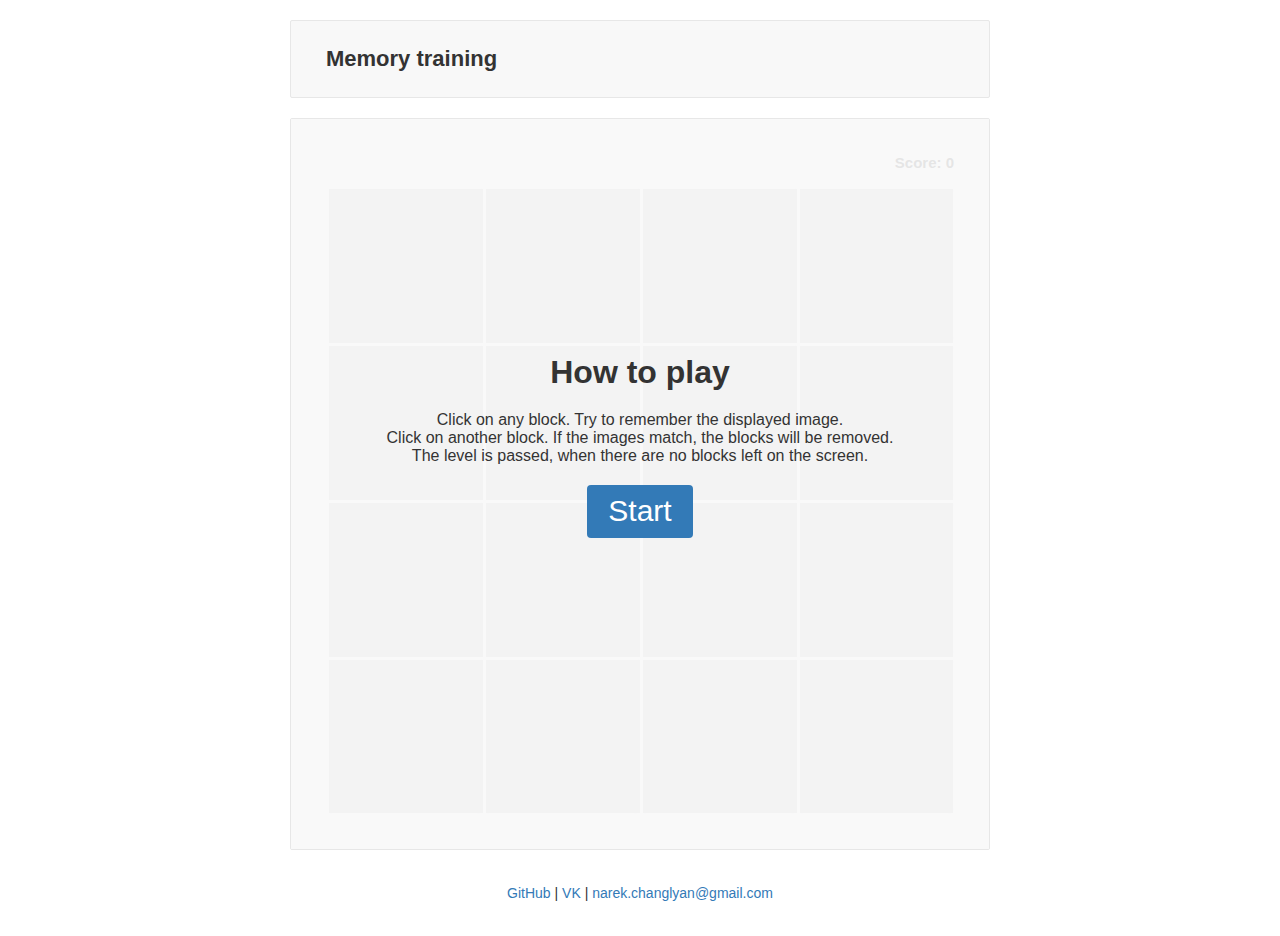
<file: index.html>
<html>
	<head>
		<title>Time Killer</title>
		<meta name="format-detection" content="telephone=no">
		<meta http-equiv="x-rim-auto-match" content="none">
		<meta name='yandex-verification' content='61b34287a7856c6a' />
		<meta http-equiv="content-type" content="text/html; charset=utf-8" /> 
		<meta name="viewport" content="width=device-width, initial-scale=1.0, minimum-scale=1.0, maximum-scale=1.0, user-scalable=yes" />

		<meta property="og:image" content="http://narekchang.github.io/timekiller/images/preview.jpg" />
		<meta property="twitter:image" content="http://narekchang.github.io/timekiller/images/preview.jpg" />
		<link rel="image_src" href="http://narekchang.github.io/timekiller/images/preview.jpg" />


		<link rel="icon" href="images/favicon.ico" type="image/x-icon"> 
	    <link rel="images/favicon.ico" type="image/x-icon">

		<link rel="stylesheet" href="css/reset.css">
		<link rel="stylesheet" href="css/emoji.css">
		<link rel="stylesheet" href="css/main.css">

		<script type="text/javascript" src="http://vk.com/js/api/share.js?90" charset="windows-1251"></script>
	</head>
	<body>
		<img src="http://narekchang.github.io/timekiller/images/preview.jpg" alt="" class="hide">
		<div id="fb-root"></div>
		<script>(function(d, s, id) {
		  var js, fjs = d.getElementsByTagName(s)[0];
		  if (d.getElementById(id)) return;
		  js = d.createElement(s); js.id = id;
		  js.src = "//connect.facebook.net/ru_RU/sdk.js#xfbml=1&version=v2.4";
		  fjs.parentNode.insertBefore(js, fjs);
		}(document, 'script', 'facebook-jssdk'));</script>
		<div class="container header">
			<div class="title left">Memory training</div>
		</div>
		<div class="container game-container">
			<div class="result-block-wrap blank-block-wrap hide">
				<div class="result-block blank-block">
					<div class="title">You win!<span class="emoji emoji1f60e"></span></div>
					<span class="button start-game">Try again</span>
					<div>Score: <span id="result"></span></div>
					<div class="scl-btns-wrapper">
						Share your result with friends:
						<div class="scl-btns">
							<span>
								<script type="text/javascript">
									document.write(VK.Share.button({
									  url: 'http://narekchang.github.io/timekiller/index.html',
									  title: 'Memory training',
									  description: 'Simple game. Just timekiller.',
									  image: 'http://narekchang.github.io/timekiller/images/preview.jpg',
									  noparse: true
									 }));
								</script>
							</span>
							<span>
								<a href="https://twitter.com/share" class="twitter-share-button" data-text="Memory training">Tweet</a>
<script>!function(d,s,id){var js,fjs=d.getElementsByTagName(s)[0],p=/^http:/.test(d.location)?'http':'https';if(!d.getElementById(id)){js=d.createElement(s);js.id=id;js.src=p+'://platform.twitter.com/widgets.js';fjs.parentNode.insertBefore(js,fjs);}}(document, 'script', 'twitter-wjs');</script>
							</span>
							<span>
								<div class="fb-share-button" data-href="http://narekchang.github.io/timekiller/index.html" data-layout="button_count"></div>
							</span>
						</div>
					</div>
				</div>
			</div>
			<div class="start-block-wrap blank-block-wrap">
				<div class="start-block blank-block">
					<div class="title">
						How to play
					</div>
					<div class="how-to-play-block">
						Click on&nbsp;any block. Try to&nbsp;remember the displayed image. <br>Click on&nbsp;another block. If&nbsp;the images match, the blocks will be&nbsp;removed. The level is&nbsp;passed, when there are no&nbsp;blocks left on&nbsp;the screen.
					</div>
					<span class="button start-game">Start</span>
				</div>
			</div>
			<div class="set-level-wrap blank-block-wrap hide">
				<div class="set-level-block blank-block">
					<div class="title">Set level: </div>
				<div>
					<div class="level-set-block">
						<input id="easy" type="radio" name="level" checked="" hidden>
						<label for="easy" class="level easy">Easy</label>
						<input id="medium" type="radio" name="level" hidden>
						<label for="medium" class="level medium">Medium</label>
						<input id="hard" type="radio" name="level" hidden>
						<label for="hard" class="level hard">Hard</label>
					</div>	
				</div>
				</div>
			</div>
			<div class="score-wrap">
				<span class="right">Score: <span id="score">0</span></span>
			</div>
			<div class="cell-wrapper cell-wrapper_44">
				<span class="cell hidden"><span class="emoji emoji1f61b"></span></span>
				<span class="cell hidden"><span class="emoji emoji1f61b"></span></span>
				<span class="cell hidden"><span class="emoji emoji1f61b"></span></span>
				<span class="cell hidden"><span class="emoji emoji1f61b"></span></span>
				<span class="cell hidden"><span class="emoji emoji1f61b"></span></span>
				<span class="cell hidden"><span class="emoji emoji1f61b"></span></span>
				<span class="cell hidden"><span class="emoji emoji1f61b"></span></span>
				<span class="cell hidden"><span class="emoji emoji1f61b"></span></span>
				<span class="cell hidden"><span class="emoji emoji1f61b"></span></span>
				<span class="cell hidden"><span class="emoji emoji1f61b"></span></span>
				<span class="cell hidden"><span class="emoji emoji1f61b"></span></span>
				<span class="cell hidden"><span class="emoji emoji1f61b"></span></span>
				<span class="cell hidden"><span class="emoji emoji1f61b"></span></span>
				<span class="cell hidden"><span class="emoji emoji1f61b"></span></span>
				<span class="cell hidden"><span class="emoji emoji1f61b"></span></span>
				<span class="cell hidden"><span class="emoji emoji1f61b"></span></span>
			</div>
		</div>
		<div class="contact-block">
			<a href="https://github.com/NarekChang/narekchang.github.io/tree/master/timekiller">GitHub</a>
			|
			<a href="https://vk.com/changlyan_narek">VK</a>
			|
			<a href="mailto:narek.changlyan@gmail.com">narek.changlyan@gmail.com</a>
		</div>
	</body>
	<script src="js/jquery.min.js"></script>
	<script src="js/main.js"></script>
	<script src="js/game.js"></script>
	<!-- Yandex.Metrika counter --><script type="text/javascript"> (function (d, w, c) { (w[c] = w[c] || []).push(function() { try { w.yaCounter31696011 = new Ya.Metrika({ id:31696011, clickmap:true, trackLinks:true, accurateTrackBounce:true, webvisor:true, trackHash:true }); } catch(e) { } }); var n = d.getElementsByTagName("script")[0], s = d.createElement("script"), f = function () { n.parentNode.insertBefore(s, n); }; s.type = "text/javascript"; s.async = true; s.src = "https://mc.yandex.ru/metrika/watch.js"; if (w.opera == "[object Opera]") { d.addEventListener("DOMContentLoaded", f, false); } else { f(); } })(document, window, "yandex_metrika_callbacks");</script><noscript><div><img src="https://mc.yandex.ru/watch/31696011" style="position:absolute; left:-9999px;" alt="" /></div></noscript><!-- /Yandex.Metrika counter -->
</html>
</file>
<file: css/emoji.css>
.emoji { background: url("../images/emoji.png") top left no-repeat; width: 20px; height: 20px; display: -moz-inline-stack; display: inline-block; vertical-align: top; zoom: 1; *display: inline; }
.emoji2600 { background-position: -500px -120px; }
.emoji2601 { background-position: -500px -140px; }
.emoji2614 { background-position: -500px -200px; }
.emoji26c4 { background-position: -520px -200px; }
.emoji26a1 { background-position: -520px -100px; }
.emoji1f300 { background-position: -20px -500px; }
.emoji1f301 { background-position: -20px -520px; }
.emoji1f302 { background-position: -20px -540px; }
.emoji1f303 { background-position: -20px -560px; }
.emoji1f304 { background-position: -20px -580px; }
.emoji1f305 { background-position: -40px -0px; }
.emoji1f306 { background-position: -40px -20px; }
.emoji1f307 { background-position: -40px -40px; }
.emoji1f308 { background-position: -40px -60px; }
.emoji2744 { background-position: -540px -80px; }
.emoji26c5 { background-position: -520px -220px; }
.emoji1f309 { background-position: -40px -80px; }
.emoji1f30a { background-position: -40px -100px; }
.emoji1f30b { background-position: -40px -120px; }
.emoji1f30c { background-position: -40px -140px; }
.emoji1f30f { background-position: -40px -200px; }
.emoji1f311 { background-position: -40px -240px; }
.emoji1f314 { background-position: -40px -300px; }
.emoji1f313 { background-position: -40px -280px; }
.emoji1f319 { background-position: -40px -400px; }
.emoji1f315 { background-position: -40px -320px; }
.emoji1f31b { background-position: -40px -440px; }
.emoji1f31f { background-position: -40px -520px; }
.emoji1f320 { background-position: -540px -180px; }
.emoji1f550 { background-position: -360px -260px; }
.emoji1f551 { background-position: -360px -280px; }
.emoji1f552 { background-position: -360px -300px; }
.emoji1f553 { background-position: -360px -320px; }
.emoji1f554 { background-position: -360px -340px; }
.emoji1f555 { background-position: -360px -360px; }
.emoji1f556 { background-position: -360px -380px; }
.emoji1f557 { background-position: -360px -400px; }
.emoji1f558 { background-position: -360px -420px; }
.emoji1f559 { background-position: -360px -440px; }
.emoji1f55a { background-position: -360px -460px; }
.emoji1f55b { background-position: -360px -480px; }
.emoji231a { background-position: -480px -380px; }
.emoji231b { background-position: -480px -400px; }
.emoji23f0 { background-position: -480px -500px; }
.emoji23f3 { background-position: -480px -520px; }
.emoji2648 { background-position: -500px -280px; }
.emoji2649 { background-position: -500px -300px; }
.emoji264a { background-position: -500px -320px; }
.emoji264b { background-position: -500px -340px; }
.emoji264c { background-position: -500px -360px; }
.emoji264d { background-position: -500px -380px; }
.emoji264e { background-position: -500px -400px; }
.emoji264f { background-position: -500px -420px; }
.emoji2650 { background-position: -500px -440px; }
.emoji2651 { background-position: -500px -460px; }
.emoji2652 { background-position: -500px -480px; }
.emoji2653 { background-position: -500px -500px; }
.emoji26ce { background-position: -520px -240px; }
.emoji1f340 { background-position: -60px -240px; }
.emoji1f337 { background-position: -60px -60px; }
.emoji1f331 { background-position: -40px -560px; }
.emoji1f341 { background-position: -60px -260px; }
.emoji1f338 { background-position: -60px -80px; }
.emoji1f339 { background-position: -60px -100px; }
.emoji1f342 { background-position: -60px -280px; }
.emoji1f343 { background-position: -60px -300px; }
.emoji1f33a { background-position: -60px -120px; }
.emoji1f33b { background-position: -60px -140px; }
.emoji1f334 { background-position: -60px -20px; }
.emoji1f335 { background-position: -60px -40px; }
.emoji1f33e { background-position: -60px -200px; }
.emoji1f33d { background-position: -60px -180px; }
.emoji1f344 { background-position: -60px -320px; }
.emoji1f330 { background-position: -40px -540px; }
.emoji1f33c { background-position: -60px -160px; }
.emoji1f33f { background-position: -60px -220px; }
.emoji1f352 { background-position: -80px -0px; }
.emoji1f34c { background-position: -60px -480px; }
.emoji1f34e { background-position: -60px -520px; }
.emoji1f34a { background-position: -60px -440px; }
.emoji1f353 { background-position: -80px -20px; }
.emoji1f349 { background-position: -60px -420px; }
.emoji1f345 { background-position: -60px -340px; }
.emoji1f346 { background-position: -60px -360px; }
.emoji1f348 { background-position: -60px -400px; }
.emoji1f34d { background-position: -60px -500px; }
.emoji1f347 { background-position: -60px -380px; }
.emoji1f351 { background-position: -60px -580px; }
.emoji1f34f { background-position: -60px -540px; }
.emoji1f440 { background-position: -200px -100px; }
.emoji1f442 { background-position: -200px -120px; }
.emoji1f443 { background-position: -200px -140px; }
.emoji1f444 { background-position: -200px -160px; }
.emoji1f445 { background-position: -200px -180px; }
.emoji1f484 { background-position: -240px -240px; }
.emoji1f485 { background-position: -240px -260px; }
.emoji1f486 { background-position: -240px -280px; }
.emoji1f487 { background-position: -240px -300px; }
.emoji1f488 { background-position: -240px -320px; }
.emoji1f464 { background-position: -220px -200px; }
.emoji1f466 { background-position: -220px -240px; }
.emoji1f467 { background-position: -220px -260px; }
.emoji1f468 { background-position: -220px -280px; }
.emoji1f469 { background-position: -220px -300px; }
.emoji1f46a { background-position: -220px -320px; }
.emoji1f46b { background-position: -220px -340px; }
.emoji1f46e { background-position: -220px -400px; }
.emoji1f46f { background-position: -220px -420px; }
.emoji1f470 { background-position: -220px -440px; }
.emoji1f471 { background-position: -220px -460px; }
.emoji1f472 { background-position: -220px -480px; }
.emoji1f473 { background-position: -220px -500px; }
.emoji1f474 { background-position: -220px -520px; }
.emoji1f475 { background-position: -220px -540px; }
.emoji1f476 { background-position: -220px -560px; }
.emoji1f477 { background-position: -220px -580px; }
.emoji1f478 { background-position: -240px -0px; }
.emoji1f479 { background-position: -240px -20px; }
.emoji1f47a { background-position: -240px -40px; }
.emoji1f47b { background-position: -240px -60px; }
.emoji1f47c { background-position: -240px -80px; }
.emoji1f47d { background-position: -240px -100px; }
.emoji1f47e { background-position: -240px -120px; }
.emoji1f47f { background-position: -240px -140px; }
.emoji1f480 { background-position: -240px -160px; }
.emoji1f481 { background-position: -240px -180px; }
.emoji1f482 { background-position: -240px -200px; }
.emoji1f483 { background-position: -240px -220px; }
.emoji1f40c { background-position: -160px -280px; }
.emoji1f40d { background-position: -160px -300px; }
.emoji1f40e { background-position: -160px -320px; }
.emoji1f414 { background-position: -160px -440px; }
.emoji1f417 { background-position: -160px -500px; }
.emoji1f42b { background-position: -180px -300px; }
.emoji1f418 { background-position: -160px -520px; }
.emoji1f428 { background-position: -180px -240px; }
.emoji1f412 { background-position: -160px -400px; }
.emoji1f411 { background-position: -160px -380px; }
.emoji1f419 { background-position: -160px -540px; }
.emoji1f41a { background-position: -160px -560px; }
.emoji1f41b { background-position: -160px -580px; }
.emoji1f41c { background-position: -180px -0px; }
.emoji1f41d { background-position: -180px -20px; }
.emoji1f41e { background-position: -180px -40px; }
.emoji1f420 { background-position: -180px -80px; }
.emoji1f421 { background-position: -180px -100px; }
.emoji1f422 { background-position: -180px -120px; }
.emoji1f424 { background-position: -180px -160px; }
.emoji1f425 { background-position: -180px -180px; }
.emoji1f426 { background-position: -180px -200px; }
.emoji1f423 { background-position: -180px -140px; }
.emoji1f427 { background-position: -180px -220px; }
.emoji1f429 { background-position: -180px -260px; }
.emoji1f41f { background-position: -180px -60px; }
.emoji1f42c { background-position: -180px -320px; }
.emoji1f42d { background-position: -180px -340px; }
.emoji1f42f { background-position: -180px -380px; }
.emoji1f431 { background-position: -180px -420px; }
.emoji1f433 { background-position: -180px -460px; }
.emoji1f434 { background-position: -180px -480px; }
.emoji1f435 { background-position: -180px -500px; }
.emoji1f436 { background-position: -180px -520px; }
.emoji1f437 { background-position: -180px -540px; }
.emoji1f43b { background-position: -200px -20px; }
.emoji1f439 { background-position: -180px -580px; }
.emoji1f43a { background-position: -200px -0px; }
.emoji1f42e { background-position: -180px -360px; }
.emoji1f430 { background-position: -180px -400px; }
.emoji1f438 { background-position: -180px -560px; }
.emoji1f43e { background-position: -200px -80px; }
.emoji1f432 { background-position: -180px -440px; }
.emoji1f43c { background-position: -200px -40px; }
.emoji1f43d { background-position: -200px -60px; }
.emoji1f620 { background-position: -400px -280px; }
.emoji1f629 { background-position: -400px -460px; }
.emoji1f632 { background-position: -420px -40px; }
.emoji1f61e { background-position: -400px -240px; }
.emoji1f635 { background-position: -420px -100px; }
.emoji1f630 { background-position: -420px -0px; }
.emoji1f612 { background-position: -400px -0px; }
.emoji1f60d { background-position: -380px -500px; }
.emoji1f624 { background-position: -400px -360px; }
.emoji1f61c { background-position: -400px -200px; }
.emoji1f61d { background-position: -400px -220px; }
.emoji1f60b { background-position: -380px -460px; }
.emoji1f618 { background-position: -400px -120px; }
.emoji1f61a { background-position: -400px -160px; }
.emoji1f637 { background-position: -420px -140px; }
.emoji1f633 { background-position: -420px -60px; }
.emoji1f603 { background-position: -380px -300px; }
.emoji1f605 { background-position: -380px -340px; }
.emoji1f606 { background-position: -380px -360px; }
.emoji1f601 { background-position: -380px -260px; }
.emoji1f602 { background-position: -380px -280px; }
.emoji1f60a { background-position: -380px -440px; }
.emoji263a { background-position: -500px -260px; }
.emoji1f604 { background-position: -380px -320px; }
.emoji1f622 { background-position: -400px -320px; } /* 😢 */
.emoji1f62d { background-position: -400px -540px; }
.emoji1f628 { background-position: -400px -440px; }
.emoji1f623 { background-position: -400px -340px; }
.emoji1f621 { background-position: -400px -300px; }
.emoji1f60c { background-position: -380px -480px; }
.emoji1f616 { background-position: -400px -80px; }
.emoji1f614 { background-position: -400px -40px; }
.emoji1f631 { background-position: -420px -20px; }
.emoji1f62a { background-position: -400px -480px; }
.emoji1f60f { background-position: -380px -540px; }
.emoji1f613 { background-position: -400px -20px; }
.emoji1f625 { background-position: -400px -380px; }
.emoji1f62b { background-position: -400px -500px; }
.emoji1f609 { background-position: -380px -420px; }
.emoji1f63a { background-position: -420px -200px; }
.emoji1f638 { background-position: -420px -160px; }
.emoji1f639 { background-position: -420px -180px; }
.emoji1f63d { background-position: -420px -260px; }
.emoji1f63b { background-position: -420px -220px; }
.emoji1f63f { background-position: -420px -300px; }
.emoji1f63e { background-position: -420px -280px; }
.emoji1f63c { background-position: -420px -240px; }
.emoji1f640 { background-position: -420px -320px; }
.emoji1f645 { background-position: -420px -340px; }
.emoji1f646 { background-position: -420px -360px; }
.emoji1f647 { background-position: -420px -380px; }
.emoji1f648 { background-position: -420px -400px; }
.emoji1f64a { background-position: -420px -440px; }
.emoji1f649 { background-position: -420px -420px; }
.emoji1f64b { background-position: -420px -460px; }
.emoji1f64c { background-position: -420px -480px; }
.emoji1f64d { background-position: -420px -500px; }
.emoji1f64e { background-position: -420px -520px; }
.emoji1f64f { background-position: -420px -540px; }
.emoji1f3e0 { background-position: -140px -300px; }
.emoji1f3e1 { background-position: -140px -320px; }
.emoji1f3e2 { background-position: -140px -340px; }
.emoji1f3e3 { background-position: -140px -360px; }
.emoji1f3e5 { background-position: -140px -400px; }
.emoji1f3e6 { background-position: -140px -420px; }
.emoji1f3e7 { background-position: -140px -440px; }
.emoji1f3e8 { background-position: -140px -460px; }
.emoji1f3e9 { background-position: -140px -480px; }
.emoji1f3ea { background-position: -140px -500px; }
.emoji1f3eb { background-position: -140px -520px; }
.emoji26ea { background-position: -520px -280px; }
.emoji26f2 { background-position: -520px -300px; }
.emoji1f3ec { background-position: -140px -540px; }
.emoji1f3ef { background-position: -160px -0px; }
.emoji1f3f0 { background-position: -160px -20px; }
.emoji1f3ed { background-position: -140px -560px; }
.emoji2693 { background-position: -520px -60px; }
.emoji1f3ee { background-position: -140px -580px; }
.emoji1f5fb { background-position: -380px -140px; }
.emoji1f5fc { background-position: -380px -160px; }
.emoji1f5fd { background-position: -380px -180px; }
.emoji1f5fe { background-position: -380px -200px; }
.emoji1f5ff { background-position: -380px -220px; }
.emoji1f45e { background-position: -220px -80px; }
.emoji1f45f { background-position: -220px -100px; }
.emoji1f460 { background-position: -220px -120px; }
.emoji1f461 { background-position: -220px -140px; }
.emoji1f462 { background-position: -220px -160px; }
.emoji1f463 { background-position: -220px -180px; }
.emoji1f453 { background-position: -200px -460px; }
.emoji1f455 { background-position: -200px -500px; }
.emoji1f456 { background-position: -200px -520px; }
.emoji1f451 { background-position: -200px -420px; }
.emoji1f454 { background-position: -200px -480px; }
.emoji1f452 { background-position: -200px -440px; }
.emoji1f457 { background-position: -200px -540px; }
.emoji1f458 { background-position: -200px -560px; }
.emoji1f459 { background-position: -200px -580px; }
.emoji1f45a { background-position: -220px -0px; }
.emoji1f45b { background-position: -220px -20px; }
.emoji1f45c { background-position: -220px -40px; }
.emoji1f45d { background-position: -220px -60px; }
.emoji1f4b0 { background-position: -260px -520px; }
.emoji1f4b1 { background-position: -260px -540px; }
.emoji1f4b9 { background-position: -280px -100px; }
.emoji1f4b2 { background-position: -260px -560px; }
.emoji1f4b3 { background-position: -260px -580px; }
.emoji1f4b4 { background-position: -280px -0px; }
.emoji1f4b5 { background-position: -280px -20px; }
.emoji1f4b8 { background-position: -280px -80px; }
.emoji1f1e81f1f3 { background-position: -20px -0px; }
.emoji1f1e91f1ea { background-position: -20px -20px; }
.emoji1f1ea1f1f8 { background-position: -20px -40px; }
.emoji1f1eb1f1f7 { background-position: -20px -60px; }
.emoji1f1ec1f1e7 { background-position: -20px -80px; }
.emoji1f1ee1f1f9 { background-position: -20px -100px; }
.emoji1f1ef1f1f5 { background-position: -20px -120px; }
.emoji1f1f01f1f7 { background-position: -20px -140px; }
.emoji1f1f71f1fa { background-position: -20px -160px; }
.emoji1f1fa1f1f8 { background-position: -20px -180px; }
.emoji1f525 { background-position: -340px -360px; }
.emoji1f526 { background-position: -340px -380px; }
.emoji1f527 { background-position: -340px -400px; }
.emoji1f528 { background-position: -340px -420px; }
.emoji1f529 { background-position: -340px -440px; }
.emoji1f52a { background-position: -340px -460px; }
.emoji1f52b { background-position: -340px -480px; }
.emoji1f52e { background-position: -340px -540px; }
.emoji1f52f { background-position: -340px -560px; }
.emoji1f530 { background-position: -340px -580px; }
.emoji1f531 { background-position: -360px -0px; }
.emoji1f489 { background-position: -240px -340px; }
.emoji1f48a { background-position: -240px -360px; }
.emoji1f170 { background-position: -0px -300px; }
.emoji1f171 { background-position: -0px -320px; }
.emoji1f18e { background-position: -0px -380px; }
.emoji1f17e { background-position: -0px -340px; }
.emoji1f380 { background-position: -100px -260px; }
.emoji1f381 { background-position: -100px -280px; }
.emoji1f382 { background-position: -100px -300px; }
.emoji1f384 { background-position: -100px -340px; }
.emoji1f385 { background-position: -100px -360px; }
.emoji1f38c { background-position: -100px -500px; }
.emoji1f386 { background-position: -100px -380px; }
.emoji1f388 { background-position: -100px -420px; }
.emoji1f389 { background-position: -100px -440px; }
.emoji1f38d { background-position: -100px -520px; }
.emoji1f38e { background-position: -100px -540px; }
.emoji1f393 { background-position: -120px -40px; }
.emoji1f392 { background-position: -120px -20px; }
.emoji1f38f { background-position: -100px -560px; }
.emoji1f387 { background-position: -100px -400px; }
.emoji1f390 { background-position: -100px -580px; }
.emoji1f383 { background-position: -100px -320px; }
.emoji1f38a { background-position: -100px -460px; }
.emoji1f38b { background-position: -100px -480px; }
.emoji1f391 { background-position: -120px -0px; }
.emoji1f4df { background-position: -300px -260px; }
.emoji260e { background-position: -500px -160px; }
.emoji1f4de { background-position: -300px -240px; }
.emoji1f4f1 { background-position: -320px -20px; }
.emoji1f4f2 { background-position: -320px -40px; }
.emoji1f4dd { background-position: -300px -220px; }
.emoji1f4e0 { background-position: -300px -280px; }
.emoji2709 { background-position: -520px -460px; }
.emoji1f4e8 { background-position: -300px -440px; }
.emoji1f4e9 { background-position: -300px -460px; }
.emoji1f4ea { background-position: -300px -480px; }
.emoji1f4eb { background-position: -300px -500px; }
.emoji1f4ee { background-position: -300px -560px; }
.emoji1f4f0 { background-position: -320px -0px; }
.emoji1f4e2 { background-position: -300px -320px; }
.emoji1f4e3 { background-position: -300px -340px; }
.emoji1f4e1 { background-position: -300px -300px; }
.emoji1f4e4 { background-position: -300px -360px; }
.emoji1f4e5 { background-position: -300px -380px; }
.emoji1f4e6 { background-position: -300px -400px; }
.emoji1f4e7 { background-position: -300px -420px; }
.emoji1f520 { background-position: -340px -260px; }
.emoji1f521 { background-position: -340px -280px; }
.emoji1f522 { background-position: -340px -300px; }
.emoji1f523 { background-position: -340px -320px; }
.emoji1f524 { background-position: -340px -340px; }
.emoji2712 { background-position: -520px -560px; }
.emoji1f4ba { background-position: -280px -120px; }
.emoji1f4bb { background-position: -280px -140px; }
.emoji270f { background-position: -520px -540px; }
.emoji1f4ce { background-position: -280px -520px; }
.emoji1f4bc { background-position: -280px -160px; }
.emoji1f4bd { background-position: -280px -180px; }
.emoji1f4be { background-position: -280px -200px; }
.emoji1f4bf { background-position: -280px -220px; }
.emoji1f4c0 { background-position: -280px -240px; }
.emoji2702 { background-position: -520px -400px; }
.emoji1f4cd { background-position: -280px -500px; }
.emoji1f4c3 { background-position: -280px -300px; }
.emoji1f4c4 { background-position: -280px -320px; }
.emoji1f4c5 { background-position: -280px -340px; }
.emoji1f4c1 { background-position: -280px -260px; }
.emoji1f4c2 { background-position: -280px -280px; }
.emoji1f4d3 { background-position: -300px -20px; }
.emoji1f4d6 { background-position: -300px -80px; }
.emoji1f4d4 { background-position: -300px -40px; }
.emoji1f4d5 { background-position: -300px -60px; }
.emoji1f4d7 { background-position: -300px -100px; }
.emoji1f4d8 { background-position: -300px -120px; }
.emoji1f4d9 { background-position: -300px -140px; }
.emoji1f4da { background-position: -300px -160px; }
.emoji1f4db { background-position: -300px -180px; }
.emoji1f4dc { background-position: -300px -200px; }
.emoji1f4cb { background-position: -280px -460px; }
.emoji1f4c6 { background-position: -280px -360px; }
.emoji1f4ca { background-position: -280px -440px; }
.emoji1f4c8 { background-position: -280px -400px; }
.emoji1f4c9 { background-position: -280px -420px; }
.emoji1f4c7 { background-position: -280px -380px; }
.emoji1f4cc { background-position: -280px -480px; }
.emoji1f4d2 { background-position: -300px -0px; }
.emoji1f4cf { background-position: -280px -540px; }
.emoji1f4d0 { background-position: -280px -560px; }
.emoji1f4d1 { background-position: -280px -580px; }
.emoji1f3bd { background-position: -140px -40px; }
.emoji26be { background-position: -520px -180px; }
.emoji26f3 { background-position: -520px -320px; }
.emoji1f3be { background-position: -140px -60px; }
.emoji26bd { background-position: -520px -160px; }
.emoji1f3bf { background-position: -140px -80px; }
.emoji1f3c0 { background-position: -140px -100px; }
.emoji1f3c1 { background-position: -140px -120px; }
.emoji1f3c2 { background-position: -140px -140px; }
.emoji1f3c3 { background-position: -140px -160px; }
.emoji1f3c4 { background-position: -140px -180px; }
.emoji1f3c6 { background-position: -140px -200px; }
.emoji1f3c8 { background-position: -140px -240px; }
.emoji1f3ca { background-position: -140px -280px; }
.emoji1f683 { background-position: -440px -20px; }
.emoji1f687 { background-position: -440px -100px; }
.emoji24c2 { background-position: -480px -540px; }
.emoji1f684 { background-position: -440px -40px; }
.emoji1f685 { background-position: -440px -60px; }
.emoji1f697 { background-position: -440px -400px; }
.emoji1f699 { background-position: -440px -440px; }
.emoji1f68c { background-position: -440px -180px; }
.emoji1f68f { background-position: -440px -240px; }
.emoji1f6a2 { background-position: -460px -20px; }
.emoji2708 { background-position: -520px -440px; }
.emoji26f5 { background-position: -520px -340px; }
.emoji1f689 { background-position: -440px -140px; }
.emoji1f680 { background-position: -420px -560px; }
.emoji1f6a4 { background-position: -460px -60px; }
.emoji1f695 { background-position: -440px -360px; }
.emoji1f69a { background-position: -440px -460px; }
.emoji1f692 { background-position: -440px -300px; }
.emoji1f691 { background-position: -440px -280px; }
.emoji1f693 { background-position: -440px -320px; }
.emoji26fd { background-position: -520px -380px; }
.emoji1f17f { background-position: -0px -360px; }
.emoji1f6a5 { background-position: -460px -80px; }
.emoji1f6a7 { background-position: -460px -120px; }
.emoji1f6a8 { background-position: -460px -140px; }
.emoji2668 { background-position: -520px -0px; }
.emoji26fa { background-position: -520px -360px; }
.emoji1f3a0 { background-position: -120px -60px; }
.emoji1f3a1 { background-position: -120px -80px; }
.emoji1f3a2 { background-position: -120px -100px; }
.emoji1f3a3 { background-position: -120px -120px; }
.emoji1f3a4 { background-position: -120px -140px; }
.emoji1f3a5 { background-position: -120px -160px; }
.emoji1f3a6 { background-position: -120px -180px; }
.emoji1f3a7 { background-position: -120px -200px; }
.emoji1f3a8 { background-position: -120px -220px; }
.emoji1f3a9 { background-position: -120px -240px; }
.emoji1f3aa { background-position: -120px -260px; }
.emoji1f3ab { background-position: -120px -280px; }
.emoji1f3ac { background-position: -120px -300px; }
.emoji1f3ad { background-position: -120px -320px; }
.emoji1f3ae { background-position: -120px -340px; }
.emoji1f004 { background-position: -0px -260px; }
.emoji1f3af { background-position: -120px -360px; }
.emoji1f3b0 { background-position: -120px -380px; }
.emoji1f3b1 { background-position: -120px -400px; }
.emoji1f3b2 { background-position: -120px -420px; }
.emoji1f3b3 { background-position: -120px -440px; }
.emoji1f3b4 { background-position: -120px -460px; }
.emoji1f0cf { background-position: -0px -280px; }
.emoji1f3b5 { background-position: -120px -480px; }
.emoji1f3b6 { background-position: -120px -500px; }
.emoji1f3b7 { background-position: -120px -520px; }
.emoji1f3b8 { background-position: -120px -540px; }
.emoji1f3b9 { background-position: -120px -560px; }
.emoji1f3ba { background-position: -120px -580px; }
.emoji1f3bb { background-position: -140px -0px; }
.emoji1f3bc { background-position: -140px -20px; }
.emoji303d { background-position: -540px -580px; }
.emoji1f4f7 { background-position: -320px -140px; }
.emoji1f4f9 { background-position: -320px -160px; }
.emoji1f4fa { background-position: -320px -180px; }
.emoji1f4fb { background-position: -320px -200px; }
.emoji1f4fc { background-position: -320px -220px; }
.emoji1f48b { background-position: -240px -380px; }
.emoji1f48c { background-position: -240px -400px; }
.emoji1f48d { background-position: -240px -420px; }
.emoji1f48e { background-position: -240px -440px; }
.emoji1f48f { background-position: -240px -460px; }
.emoji1f490 { background-position: -240px -480px; }
.emoji1f491 { background-position: -240px -500px; }
.emoji1f492 { background-position: -240px -520px; }
.emoji1f51e { background-position: -340px -220px; }
.emojia9 { background-position: -0px -220px; }
.emojiae { background-position: -0px -240px; }
.emoji2122 { background-position: -480px -180px; }
.emoji2139 { background-position: -480px -200px; }
.emoji2320e3 { background-position: -0px -0px; }
.emoji3120e3 { background-position: -0px -40px; }
.emoji3220e3 { background-position: -0px -60px; }
.emoji3320e3 { background-position: -0px -80px; }
.emoji3420e3 { background-position: -0px -100px; }
.emoji3520e3 { background-position: -0px -120px; }
.emoji3620e3 { background-position: -0px -140px; }
.emoji3720e3 { background-position: -0px -160px; }
.emoji3820e3 { background-position: -0px -180px; }
.emoji3920e3 { background-position: -0px -200px; }
.emoji3020e3 { background-position: -0px -20px; }
.emoji1f51f { background-position: -340px -240px; }
.emoji1f4f6 { background-position: -320px -120px; }
.emoji1f4f3 { background-position: -320px -60px; }
.emoji1f4f4 { background-position: -320px -80px; }
.emoji1f354 { background-position: -80px -40px; }
.emoji1f359 { background-position: -80px -140px; }
.emoji1f370 { background-position: -100px -0px; }
.emoji1f35c { background-position: -80px -200px; }
.emoji1f35e { background-position: -80px -240px; }
.emoji1f373 { background-position: -100px -60px; }
.emoji1f366 { background-position: -80px -400px; }
.emoji1f35f { background-position: -80px -260px; }
.emoji1f361 { background-position: -80px -300px; }
.emoji1f358 { background-position: -80px -120px; }
.emoji1f35a { background-position: -80px -160px; }
.emoji1f35d { background-position: -80px -220px; }
.emoji1f35b { background-position: -80px -180px; }
.emoji1f362 { background-position: -80px -320px; }
.emoji1f363 { background-position: -80px -340px; }
.emoji1f371 { background-position: -100px -20px; }
.emoji1f372 { background-position: -100px -40px; }
.emoji1f367 { background-position: -80px -420px; }
.emoji1f356 { background-position: -80px -80px; }
.emoji1f365 { background-position: -80px -380px; }
.emoji1f360 { background-position: -80px -280px; }
.emoji1f355 { background-position: -80px -60px; }
.emoji1f357 { background-position: -80px -100px; }
.emoji1f368 { background-position: -80px -440px; }
.emoji1f369 { background-position: -80px -460px; }
.emoji1f36a { background-position: -80px -480px; }
.emoji1f36b { background-position: -80px -500px; }
.emoji1f36c { background-position: -80px -520px; }
.emoji1f36d { background-position: -80px -540px; }
.emoji1f36e { background-position: -80px -560px; }
.emoji1f36f { background-position: -80px -580px; }
.emoji1f364 { background-position: -80px -360px; }
.emoji1f374 { background-position: -100px -80px; }
.emoji2615 { background-position: -500px -220px; }
.emoji1f378 { background-position: -100px -160px; }
.emoji1f37a { background-position: -100px -200px; }
.emoji1f375 { background-position: -100px -100px; }
.emoji1f376 { background-position: -100px -120px; }
.emoji1f377 { background-position: -100px -140px; }
.emoji1f37b { background-position: -100px -220px; }
.emoji1f379 { background-position: -100px -180px; }
.emoji2197 { background-position: -480px -280px; }
.emoji2198 { background-position: -480px -300px; }
.emoji2196 { background-position: -480px -260px; }
.emoji2199 { background-position: -480px -320px; }
.emoji2934 { background-position: -540px -380px; }
.emoji2935 { background-position: -540px -400px; }
.emoji2194 { background-position: -480px -220px; }
.emoji2195 { background-position: -480px -240px; }
.emoji2b06 { background-position: -540px -440px; }
.emoji2b07 { background-position: -540px -460px; }
.emoji27a1 { background-position: -540px -320px; }
.emoji2b05 { background-position: -540px -420px; }
.emoji25b6 { background-position: -500px -0px; }
.emoji25c0 { background-position: -500px -20px; }
.emoji23e9 { background-position: -480px -420px; }
.emoji23ea { background-position: -480px -440px; }
.emoji23eb { background-position: -480px -460px; }
.emoji23ec { background-position: -480px -480px; }
.emoji1f53a { background-position: -360px -180px; }
.emoji1f53b { background-position: -360px -200px; }
.emoji1f53c { background-position: -360px -220px; }
.emoji1f53d { background-position: -360px -240px; }
.emoji2b55 { background-position: -540px -540px; }
.emoji274c { background-position: -540px -120px; }
.emoji274e { background-position: -540px -140px; }
.emoji2757 { background-position: -540px -220px; }
.emoji2049 { background-position: -480px -160px; }
.emoji203c { background-position: -480px -140px; }
.emoji2753 { background-position: -540px -160px; }
.emoji2754 { background-position: -540px -180px; }
.emoji2755 { background-position: -540px -200px; }
.emoji3030 { background-position: -540px -560px; }
.emoji27b0 { background-position: -540px -340px; }
.emoji27bf { background-position: -540px -360px; }
.emoji2764 { background-position: -540px -240px; }
.emoji1f493 { background-position: -240px -540px; }
.emoji1f494 { background-position: -240px -560px; }
.emoji1f495 { background-position: -240px -580px; }
.emoji1f496 { background-position: -260px -0px; }
.emoji1f497 { background-position: -260px -20px; }
.emoji1f498 { background-position: -260px -40px; }
.emoji1f499 { background-position: -260px -60px; }
.emoji1f49a { background-position: -260px -80px; }
.emoji1f49b { background-position: -260px -100px; }
.emoji1f49c { background-position: -260px -120px; }
.emoji1f49d { background-position: -260px -140px; }
.emoji1f49e { background-position: -260px -160px; }
.emoji1f49f { background-position: -260px -180px; }
.emoji2665 { background-position: -500px -560px; }
.emoji2660 { background-position: -500px -520px; }
.emoji2666 { background-position: -500px -580px; }
.emoji2663 { background-position: -500px -540px; }
.emoji1f6ac { background-position: -460px -220px; }
.emoji1f6ad { background-position: -460px -240px; }
.emoji267f { background-position: -520px -40px; }
.emoji1f6a9 { background-position: -460px -160px; }
.emoji26a0 { background-position: -520px -80px; }
.emoji26d4 { background-position: -520px -260px; }
.emoji267b { background-position: -520px -20px; }
.emoji1f6b2 { background-position: -460px -340px; }
.emoji1f6b6 { background-position: -460px -420px; }
.emoji1f6b9 { background-position: -460px -480px; }
.emoji1f6ba { background-position: -460px -500px; }
.emoji1f6c0 { background-position: -480px -20px; }
.emoji1f6bb { background-position: -460px -520px; }
.emoji1f6bd { background-position: -460px -560px; }
.emoji1f6be { background-position: -460px -580px; }
.emoji1f6bc { background-position: -460px -540px; }
.emoji1f6aa { background-position: -460px -180px; }
.emoji1f6ab { background-position: -460px -200px; }
.emoji2714 { background-position: -520px -580px; }
.emoji1f191 { background-position: -0px -400px; }
.emoji1f192 { background-position: -0px -420px; }
.emoji1f193 { background-position: -0px -440px; }
.emoji1f194 { background-position: -0px -460px; }
.emoji1f195 { background-position: -0px -480px; }
.emoji1f196 { background-position: -0px -500px; }
.emoji1f197 { background-position: -0px -520px; }
.emoji1f198 { background-position: -0px -540px; }
.emoji1f199 { background-position: -0px -560px; }
.emoji1f19a { background-position: -0px -580px; }
.emoji1f201 { background-position: -20px -200px; }
.emoji1f202 { background-position: -20px -220px; }
.emoji1f232 { background-position: -20px -280px; }
.emoji1f233 { background-position: -20px -300px; }
.emoji1f234 { background-position: -20px -320px; }
.emoji1f235 { background-position: -20px -340px; }
.emoji1f236 { background-position: -20px -360px; }
.emoji1f21a { background-position: -20px -240px; }
.emoji1f237 { background-position: -20px -380px; }
.emoji1f238 { background-position: -20px -400px; }
.emoji1f239 { background-position: -20px -420px; }
.emoji1f22f { background-position: -20px -260px; }
.emoji1f23a { background-position: -20px -440px; }
.emoji3299 { background-position: -560px -20px; }
.emoji3297 { background-position: -560px -0px; }
.emoji1f250 { background-position: -20px -460px; }
.emoji1f251 { background-position: -20px -480px; }
.emoji2795 { background-position: -540px -260px; }
.emoji2796 { background-position: -540px -280px; }
.emoji2716 { background-position: -540px -0px; }
.emoji2797 { background-position: -540px -300px; }
.emoji1f4a0 { background-position: -260px -200px; }
.emoji1f4a1 { background-position: -260px -220px; }
.emoji1f4a2 { background-position: -260px -240px; }
.emoji1f4a3 { background-position: -260px -260px; }
.emoji1f4a4 { background-position: -260px -280px; }
.emoji1f4a5 { background-position: -260px -300px; }
.emoji1f4a6 { background-position: -260px -320px; }
.emoji1f4a7 { background-position: -260px -340px; }
.emoji1f4a8 { background-position: -260px -360px; }
.emoji1f4a9 { background-position: -260px -380px; }
.emoji1f4aa { background-position: -260px -400px; }
.emoji1f4ab { background-position: -260px -420px; }
.emoji1f4ac { background-position: -260px -440px; }
.emoji2728 { background-position: -540px -20px; }
.emoji2734 { background-position: -540px -60px; }
.emoji2733 { background-position: -540px -40px; }
.emoji26aa { background-position: -520px -120px; }
.emoji26ab { background-position: -520px -140px; }
.emoji1f534 { background-position: -360px -60px; }
.emoji1f535 { background-position: -360px -80px; }
.emoji1f532 { background-position: -360px -20px; }
.emoji1f533 { background-position: -360px -40px; }
.emoji2b50 { background-position: -540px -520px; }
.emoji2b1c { background-position: -540px -500px; }
.emoji2b1b { background-position: -540px -480px; }
.emoji25ab { background-position: -480px -580px; }
.emoji25aa { background-position: -480px -560px; }
.emoji25fd { background-position: -500px -80px; }
.emoji25fe { background-position: -500px -100px; }
.emoji25fb { background-position: -500px -40px; }
.emoji25fc { background-position: -500px -60px; }
.emoji1f536 { background-position: -360px -100px; }
.emoji1f537 { background-position: -360px -120px; }
.emoji1f538 { background-position: -360px -140px; }
.emoji1f539 { background-position: -360px -160px; }
.emoji2747 { background-position: -540px -100px; }
.emoji1f4ae { background-position: -260px -480px; }
.emoji1f4af { background-position: -260px -500px; }
.emoji21a9 { background-position: -480px -340px; }
.emoji21aa { background-position: -480px -360px; }
.emoji1f503 { background-position: -320px -300px; }
.emoji1f50a { background-position: -320px -420px; }
.emoji1f50b { background-position: -320px -440px; }
.emoji1f50c { background-position: -320px -460px; }
.emoji1f50d { background-position: -320px -480px; }
.emoji1f50e { background-position: -320px -500px; }
.emoji1f512 { background-position: -320px -580px; }
.emoji1f513 { background-position: -340px -0px; }
.emoji1f50f { background-position: -320px -520px; }
.emoji1f510 { background-position: -320px -540px; }
.emoji1f511 { background-position: -320px -560px; }
.emoji1f514 { background-position: -340px -20px; }
.emoji2611 { background-position: -500px -180px; }
.emoji1f518 { background-position: -340px -100px; }
.emoji1f516 { background-position: -340px -60px; }
.emoji1f517 { background-position: -340px -80px; }
.emoji1f519 { background-position: -340px -120px; }
.emoji1f51a { background-position: -340px -140px; }
.emoji1f51b { background-position: -340px -160px; }
.emoji1f51c { background-position: -340px -180px; }
.emoji1f51d { background-position: -340px -200px; }
.emoji2705 { background-position: -520px -420px; }
.emoji270a { background-position: -520px -480px; }
.emoji270b { background-position: -520px -500px; }
.emoji270c { background-position: -520px -520px; }
.emoji1f44a { background-position: -200px -280px; }
.emoji1f44d { background-position: -200px -340px; }
.emoji261d { background-position: -500px -240px; }
.emoji1f446 { background-position: -200px -200px; }
.emoji1f447 { background-position: -200px -220px; }
.emoji1f448 { background-position: -200px -240px; }
.emoji1f449 { background-position: -200px -260px; }
.emoji1f44b { background-position: -200px -300px; }
.emoji1f44f { background-position: -200px -380px; }
.emoji1f44c { background-position: -200px -320px; }
.emoji1f44e { background-position: -200px -360px; }
.emoji1f450 { background-position: -200px -400px; }

/**
 * Missing emoji css
 * Support by Nariman Haghighi <auspicious@gmail.com>
 */

.emoji1f46c { background-position: -220px -360px; }
.emoji1f46d { background-position: -220px -380px; }
.emoji1f332 { background-position: -40px -580px; }
.emoji1f333 { background-position: -60px 0; }
.emoji1f34b { background-position: -60px -460px; }
.emoji1f60e { background-position: -380px -520px; } /* B) */

/**
* More missing emoji css
* By pachtymichuk
*/
.emoji1f40a { background-position: -160px -240px; }
.emoji1f40b { background-position: -160px -260px; }
.emoji1f409 { background-position: -160px -220px; }
.emoji1f408 { background-position: -160px -200px; }
.emoji1f407 { background-position: -160px -180px; }
.emoji1f406 { background-position: -160px -160px; }
.emoji1f406 { background-position: -160px -160px; }
.emoji1f405 { background-position: -160px -140px; }
.emoji1f404 { background-position: -160px -120px; }
.emoji1f403 { background-position: -160px -100px; }
.emoji1f402 { background-position: -160px -80px; }
.emoji1f401 { background-position: -160px -60px; }
.emoji1f400 { background-position: -160px -40px; }
.emoji1f400 { background-position: -160px -40px; }

.emoji1f3c9 { background-position: -140px -260px; }
.emoji1f37c { background-position: -100px -240px; }
.emoji1f350 { background-position: -60px -560px; }

.emoji1f31e { background-position: -40px -500px; }
.emoji1f31d { background-position: -40px -480px; }
.emoji1f31c { background-position: -40px -460px; }
.emoji1f31a { background-position: -40px -420px; }

.emoji1f318 { background-position: -40px -380px ; }
.emoji1f317 { background-position: -40px -360px ; }
.emoji1f316 { background-position: -40px -340px ; }
.emoji1f312 { background-position: -40px -260px ; }
.emoji1f310 { background-position: -40px -220px ; }

.emoji1f30e { background-position: -40px -180px; }
.emoji1f30d { background-position: -40px -160px; }

.emoji1f3e4 { background-position: -140px -380px; }
.emoji1f40f { background-position: -160px -340px; }

.emoji1f410 { background-position: -160px -360px; }
.emoji1f413 { background-position: -160px -420px; }
.emoji1f415 { background-position: -160px -460px; }
.emoji1f416 { background-position: -160px -480px; }

.emoji1f42a { background-position: -180px -280px; }
.emoji1f465 { background-position: -220px -220px; }
.emoji1f4ad { background-position: -260px -460px; }
.emoji1f4b6 { background-position: -280px -40px; }
.emoji1f4b7 { background-position: -280px -60px; }
.emoji1f4ec { background-position: -300px -520px; }
.emoji1f4ed { background-position: -300px -540px; }
.emoji1f4ef { background-position: -300px -580px; }

.emoji1f4f5 { background-position: -320px -100px; }

.emoji1f500 { background-position: -320px -240px; }
.emoji1f501 { background-position: -320px -260px; }
.emoji1f502 { background-position: -320px -280px; }
.emoji1f503 { background-position: -320px -300px; }
.emoji1f504 { background-position: -320px -320px; }
.emoji1f505 { background-position: -320px -340px; }
.emoji1f506 { background-position: -320px -360px; }
.emoji1f507 { background-position: -320px -380px; }
.emoji1f509 { background-position: -320px -400px; }
.emoji1f515 { background-position: -340px -40px; }
.emoji1f52c { background-position: -340px -500px; }
.emoji1f52d { background-position: -340px -520px; }

.emoji1f55c { background-position: -360px -500px; }
.emoji1f55d { background-position: -360px -520px; }
.emoji1f55e { background-position: -360px -540px; }
.emoji1f55f { background-position: -360px -560px; }

.emoji1f560 { background-position: -360px -580px; }
.emoji1f561 { background-position: -380px 0; }
.emoji1f562 { background-position: -380px -20px; }
.emoji1f563 { background-position: -380px -40px; }
.emoji1f564 { background-position: -380px -60px; }
.emoji1f565 { background-position: -380px -80px; }
.emoji1f566 { background-position: -380px -100px; }
.emoji1f567 { background-position: -380px -120px; }

.emoji1f3c7 { background-position: -140px -220px; }
.emoji1f600 { background-position: -380px -240px; }
.emoji1f607 { background-position: -380px -380px; }
.emoji1f608 { background-position: -380px -400px; }
.emoji1f610 { background-position: -380px -560px; }
.emoji1f611 { background-position: -380px -580px; }
.emoji1f615 { background-position: -400px -60px; }
.emoji1f617 { background-position: -400px -100px; }
.emoji1f61b { background-position: -400px -180px; } /*: D*/
.emoji1f61f { background-position: -400px -260px; }
.emoji1f626 { background-position: -400px -400px; }
.emoji1f627 { background-position: -400px -420px; }
.emoji1f62c { background-position: -400px -520px; }
.emoji1f62e { background-position: -400px -560px; }
.emoji1f62f { background-position: -400px -580px; }
.emoji1f634 { background-position: -420px -80px; }
.emoji1f636 { background-position: -420px -120px; }

.emoji1f681 { background-position: -420px -580px; }
.emoji1f682 { background-position: -440px 0; }
.emoji1f686 { background-position: -440px -80px; }
.emoji1f688 { background-position: -440px -120px; }
.emoji1f68d { background-position: -440px -200px; }
.emoji1f68e { background-position: -440px -220px; }
.emoji1f690 { background-position: -440px -260px; }
.emoji1f694 { background-position: -440px -340px; }
.emoji1f696 { background-position: -440px -380px; }
.emoji1f698 { background-position: -440px -420px; }
.emoji1f69b { background-position: -440px -480px; }
.emoji1f69c { background-position: -440px -500px; }
.emoji1f69d { background-position: -440px -520px; }
.emoji1f69e { background-position: -440px -540px; }
.emoji1f69f { background-position: -440px -560px; }
.emoji1f6a0 { background-position: -440px -580px; }
.emoji1f6a1 { background-position: -460px 0; }
.emoji1f6a3 { background-position: -460px -40px; }
.emoji1f6a6 { background-position: -460px -100px; }
.emoji1f6ae { background-position: -460px -260px; }
.emoji1f6af { background-position: -460px -280px; }
.emoji1f6b0 { background-position: -460px -300px; }
.emoji1f6b1 { background-position: -460px -320px; }

.emoji1f6b3 { background-position: -460px -360px; }
.emoji1f6b4 { background-position: -460px -380px; }
.emoji1f6b5 { background-position: -460px -400px; }
.emoji1f6b7 { background-position: -460px -440px; }
.emoji1f6b8 { background-position: -460px -460px; }
.emoji1f6bf { background-position: -480px -40px; }

.emoji1f6c1 { background-position: -480px -40px; }
.emoji1f6c2 { background-position: -480px -60px; }
.emoji1f6c3 { background-position: -480px -80px; }
.emoji1f6c4 { background-position: -480px -100px; }
.emoji1f6c5 { background-position: -480px -120px; }

.emoji1f619 { background-position: -400px -140px;}
.emoji1f68a { background-position: -440px -160px;}
</file>
<file: css/main.css>
body{
	font-family: tahoma, arial, verdana, sans-serif, Lucida Sans;
	font-size: 12px;
	color: #333;
	background: #fff;
	padding: 20px;
}
a{
    color: #337ab7;
    text-decoration: none;
}
a:hover{
    text-decoration: underline;
}
.container{
	max-width: 700px;
    padding: 25px 35px;
    margin-bottom: 20px;
    margin-right: auto;
    margin-left: auto;
    border-radius: 2px;
    border: 1px solid #E7E7E7;
    background: #F8F8F8;
    box-sizing: border-box;
}
.container:after,
.cell-wrapper:after,
.score-wrap:after{
	content: '';
	display: block;
	clear: both;
}
.contact-block{
	padding: 15px 0;
	font-size: 14px;
	width: 100%;
	text-align: center;
}
.title{
	font-size: 22px;
	font-weight: 600;
}
.button{
	color: #fff;
    background-color: #337ab7;
    border-color: #2e6da4;
    display: inline-block;
    padding: 4px 20px;
    margin-bottom: 0;
    font-size: 30px;
    font-weight: 400;
    line-height: 1.42857143;
    text-align: center;
    white-space: nowrap;
    vertical-align: middle;
    -ms-touch-action: manipulation;
    touch-action: manipulation;
    cursor: pointer;
    -webkit-user-select: none;
    -moz-user-select: none;
    -ms-user-select: none;
    user-select: none;
    background-image: none;
    border: 1px solid transparent;
    border-radius: 4px;
}
.button:active{
    background-color: #286090;
    border-color: #204d74;
}
.start-game_txt{
	font-size: 18px;
	font-weight: 600;	
	padding-right: 14px;
	padding-top: 2px;
}
.left{
	float: left;
}
.right{
	float: right;
}
.level-set-block{
    margin: 6px auto;
    max-width: 310px;
}
.blank-block-wrap.set-level-wrap{
	background-color: rgba(248, 248, 248, 1);
}
.level-set-block .level{
	padding: 10px 15px;
	border-radius: 3px;
	border: 1px solid transparent;
	font-size: 22px;
	font-weight: 600;
	float: left;
}
.level.easy{
    color: #fff;
    background-color: #f0ad4e;
    border-color: #eea236;
}
.level.medium{
	margin: 0 10px;
	color: #fff;
	background-color: #5cb85c;
	border-color: #4cae4c;
}
.level.hard{
	color: #fff;
    background-color: #d9534f;
    border-color: #d43f3a;
}
.game-container{
	position: relative;
	text-align: center;
	padding: 35px 35px;
}
.score-wrap{
	padding-bottom: 15px;
	font-size: 15px;
	font-weight: 600;
}
.cell-wrapper{
	position: relative;
	display: inline-block;
	width: 100%;
}
.cell-wrapper.cell-wrapper_33 .cell:nth-child(n+7){
	border-bottom: 1px solid #F8F8F8;
}
.cell-wrapper.cell-wrapper_33 .cell:nth-child(3n){
	border-right: 1px solid #F8F8F8;
}
.cell-wrapper.cell-wrapper_44 .cell:nth-child(n+13){
	border-bottom: 1px solid #F8F8F8;
}
.cell-wrapper.cell-wrapper_44 .cell:nth-child(4n){
	border-right: 1px solid #F8F8F8;
}
.cell-wrapper.cell-wrapper_55 .cell:nth-child(n+21){
	border-bottom: 1px solid #F8F8F8;
}
.cell-wrapper.cell-wrapper_55 .cell:nth-child(5n){
	border-right: 1px solid #F8F8F8;
}
.cell-wrapper.no_active:before{
	content: "";
	position: absolute;
	left: 0;
	top: 0;
	width: 100%;
	height: 100%;
	z-index: 9999;
}
.cell-wrapper .cell{
	position: relative;
	display: inline-block;
	border-top: 3px solid #F8F8F8;
	border-left: 3px solid #F8F8F8;
	text-align: center;
	border-radius: 6px;
	box-sizing: border-box;
	float: left;
	background: #92C2E8;
	cursor: pointer;
	line-height: 100%;
}
.cell-wrapper .cell.hidden:before{
	content: "";
	position: absolute;
	left: 0;
	top: 0;
	width: 100%;
	height: 100%;
	background: #C0C0C0;
	z-index: 9;
}
.cell-wrapper .cell .emoji{
	position: absolute;
	margin: auto;
	top: 0;
	bottom: 0;
	left: 0;
	right: 0;
	zoom: 1.1;
}
.cell-wrapper_44 .cell{
	width: 25%;
	height: 25%;
}
.cell-wrapper_66 .cell{
	width: 16%;
	height: 16%;
}
.cell-wrapper_88 .cell{
	width: 12%;
	height: 12%;
}
.blank-block-wrap{
	position: absolute;
	left: 0;
	top: 0;
	width: 100%;
	height: 100%;
	text-align: center;
	background: rgba(248, 248, 248, 0.9);
	z-index: 999;
	font-size: 18px;
	font-weight: 600;
	box-sizing: border-box;
}
.how-to-play-block{
	margin: auto;
	max-width: 520px;
	font-weight: 400;
	font-size: 16px;
	margin-bottom: 20px;
	padding: 0 10px;
}
.hide{
	display: none;
}
.blank-block{
	position: absolute;
	left: 0;
	right: 0;
	top: 0;
	bottom: 0;
	margin: auto;
	padding-top: 40px;
	height: 300px;
}
.result-block .title{
	font-size: 36px;
	position: relative;
}
.set-level-block .title{
	font-size: 32px;
	margin-bottom: 40px;
}
.start-block .title{
	font-size: 32px;
	margin-bottom: 20px;
}
.result-block .emoji{
	position: absolute;
	margin-top: 14px;
	margin-left: 14px;
}
.result-block #result{
	font-size: 20px;
}
.result-block .button{
	margin: 20px 0;
}
.result-block .scl-btns-wrapper{
	margin-top: 20px;
}
.result-block .scl-btns{
    width: 328px;
    margin: 20px auto;
}
.result-block .scl-btns span{
	margin-right: 10px;
	float: left;
}
.result-block .scl-btns span:last-child{
	margin-right: 0;
}
@media (max-width: 400px) {
	.level-set-block .level{
		font-size: 16px;
		float: none;
	}
}
</file>
